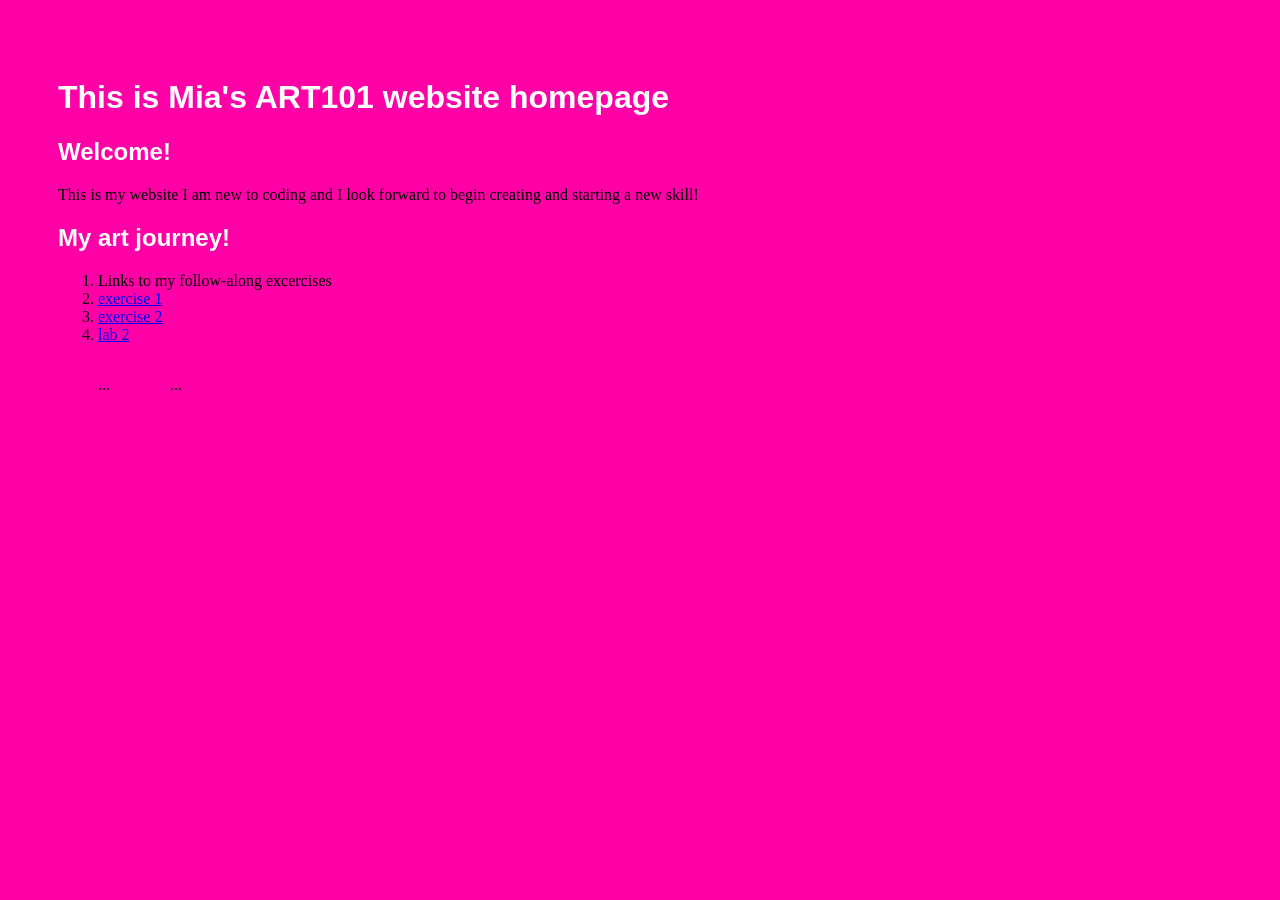
<file: index.html>
<!doctype html>
<html xmlns="http://www.w3.org/1999/xhtml" lang="en-EN">

    <head>
        <title>Ilia's ART101 Homepage</title>
        <link href="site.css" rel="stylesheet" type="text/css" />
    </head>


    <body>

     <!--- The Page Content goes in between between <body> ... </body> tags --->

    </body>


</html>
<h1>This is Mia's ART101 website homepage</h1>

<h2>Welcome!</h2>

<p>
This is my website I am new to coding and I look forward to begin creating and starting a new skill!
</p>

<h2>My art journey!</h2>

<ol>
   <li>Links to my follow-along excercises</li>
   <li><a href="excercises/ex01.html">exercise 1</a></li>
   <li><a href="excercises/ex02.html">exercise 2</a></li>
   <li><a href="excercises/lab2.html">lab 2</a></li>

</ol>

<div class="navigation">
   <ol>...
   </ol>
   <ol>...
   </ol>
</div>
</file>
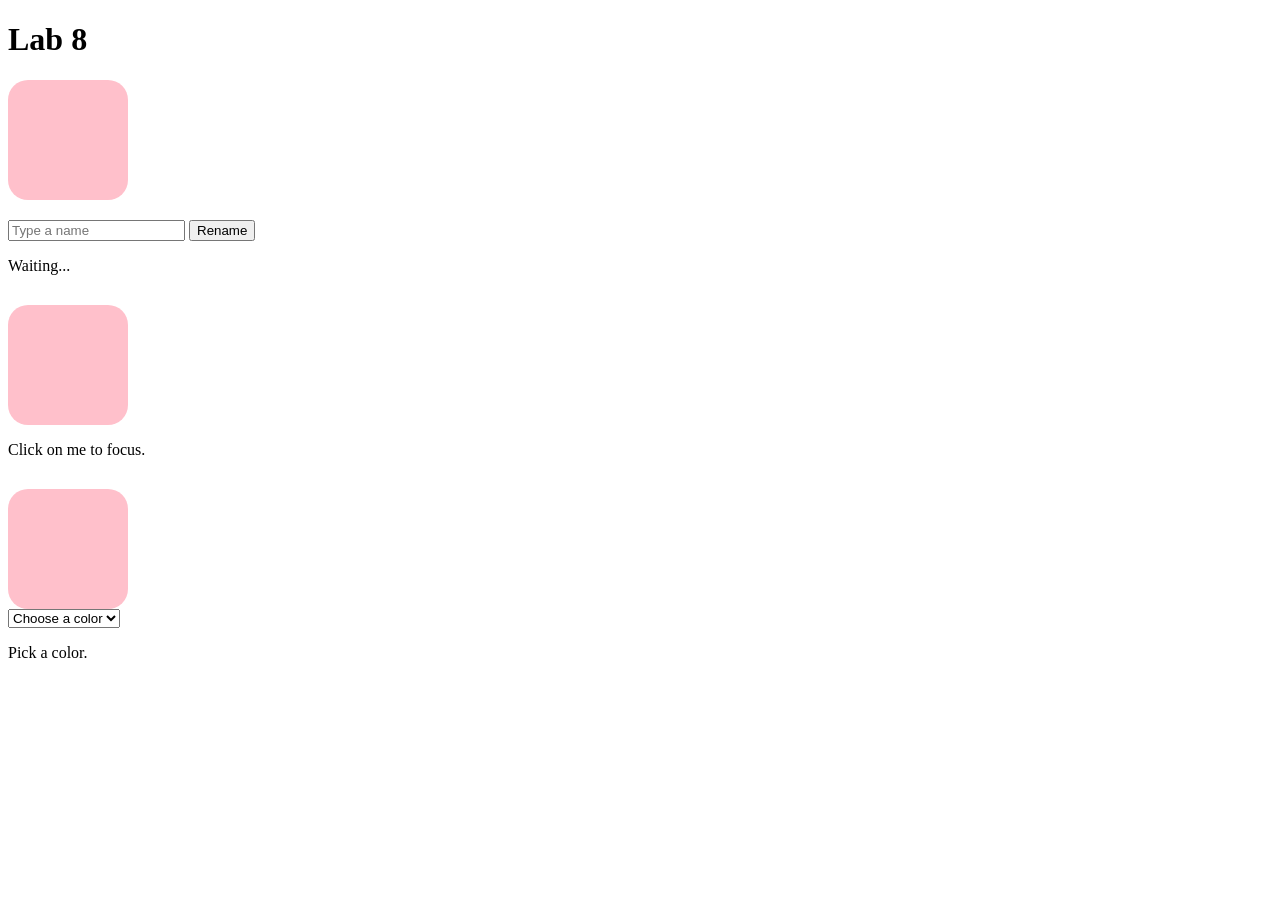
<file: lab8.html>
<!DOCTYPE html>
<html lang="en">

<head>
    <!-- All techy stuff goes here, inside HEAD -->
    <meta charset="UTF-8">
    <meta name="viewport" content="width=device-width, initial-scale=1.0">
    <!-- Overall title of your page -->
    <title>Lab 8</title>
    <!-- Link to external CSS file -->
    <link rel="stylesheet" href="lab8.css">
    <!-- jQuery library -->
    <script src="https://code.jquery.com/jquery-3.7.1.min.js"></script>
    <!-- Link to external JavaScript file -->
    <script src="lab8.js" defer></script>
</head>

<body>
    <!-- Main content goes here, inside BODY -->
    <h1>Lab 8</h1>

</body>

</html>
<div id="creature"></div>

<input id="name-input" placeholder="Type a name">
<button id="rename-btn">Rename</button>

<p id="status">Waiting...</p>
<div id="creature2" tabindex="0"></div>
<p id="creature2-status">Click on me to focus.</p>
<div id="creature2"></div>
<select id="color-picker">
  <option value="">Choose a color</option>
  <option value="red">Red</option>
  <option value="green">Green</option>
  <option value="orange">Orange</option>
</select>

<p id="creature2-status">Pick a color.</p>
</file>
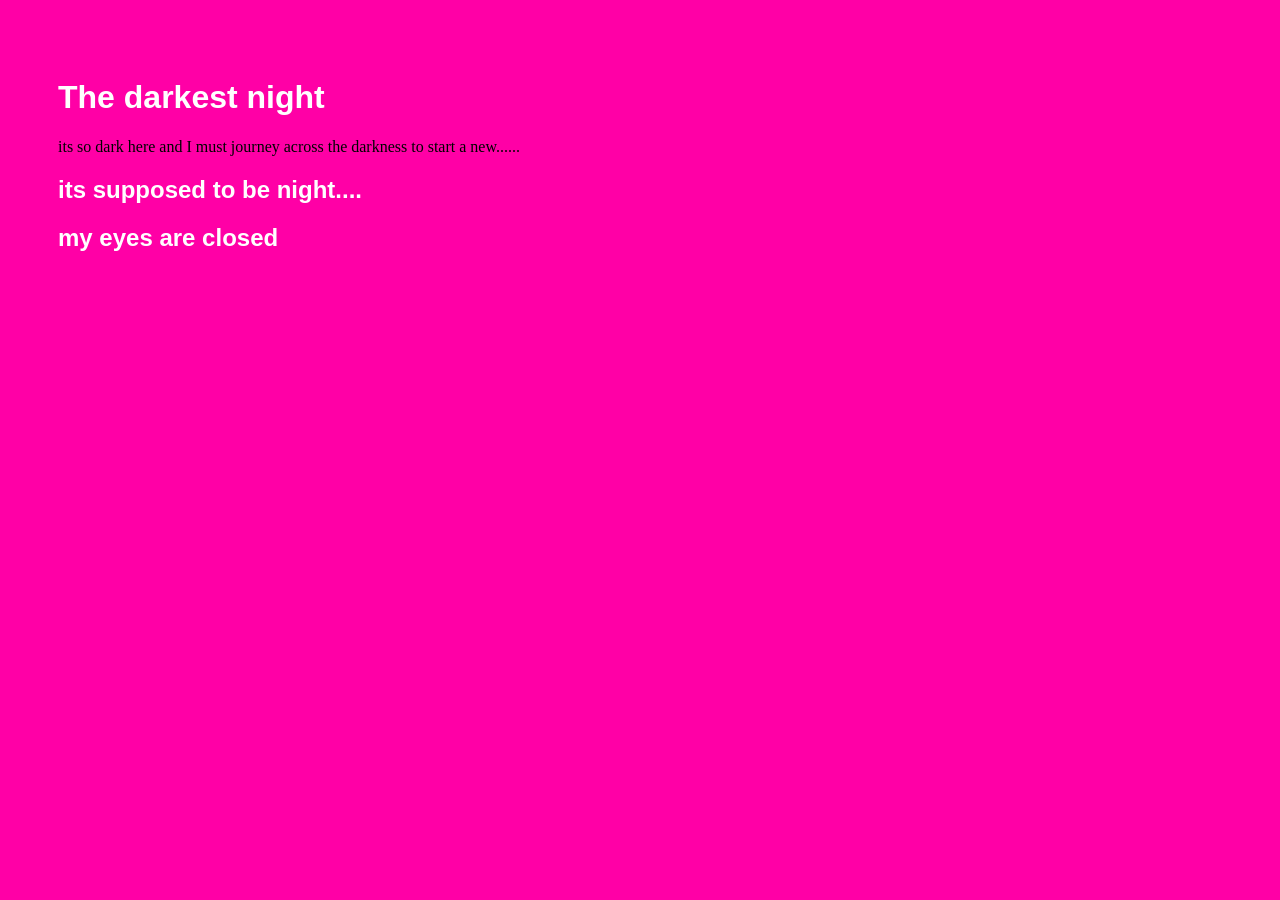
<file: Exercieses/lab2.html>
<!doctype html>
<html xmlns="http://www.w3.org/1999/xhtml" lang="en-EN">

    <head>
        <title>night</title>
        <link href="site.css" rel="stylesheet" type="text/css" />
    </head>


    <body>

     <!--- The Page Content goes in between between <body> ... </body> tags --->

    </body>


</html>
<h1>The darkest night</h1>


<p>
its so dark here and I must journey across the darkness to start a new......
</p>
<h2>its supposed to be night....</h2>

<h2>my eyes are closed</h2>
</file>
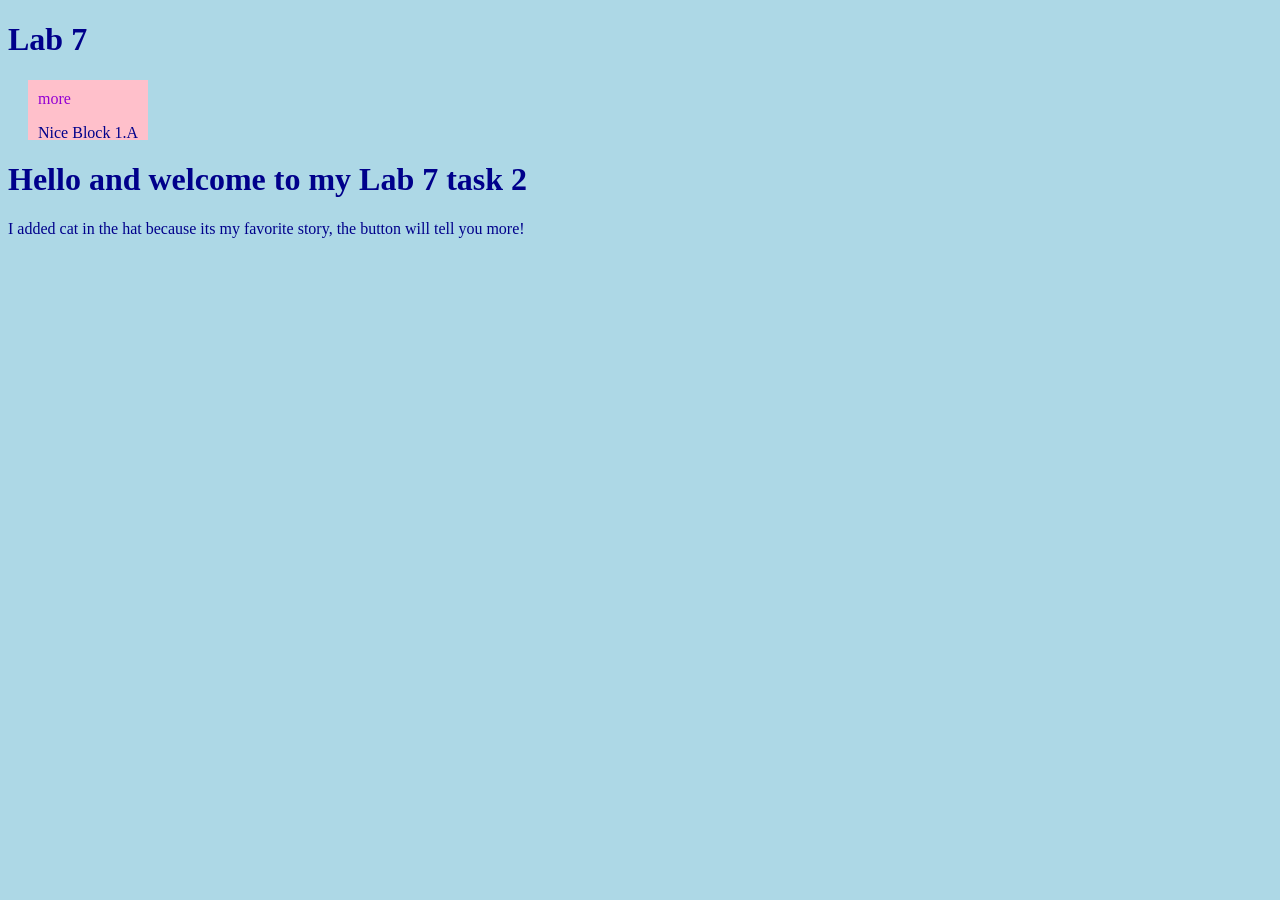
<file: Exercieses/lab7.html>
<!DOCTYPE html>
<html lang="en">

<head>
    <!-- All techy stuff goes here, inside HEAD -->
    <meta charset="UTF-8">
    <meta name="viewport" content="width=device-width, initial-scale=1.0">
    <!-- Overall title of your page -->
    <title>Lab 5</title>
    <!-- Link to external CSS file -->
    <link rel="stylesheet" href="lab7.css">
    <!-- jQuery library -->
    <script src="https://code.jquery.com/jquery-3.7.1.min.js"></script>
    <!-- Link to external JavaScript file -->
    <script src="lab7.js" defer></script>
</head>

<body>
    <!-- Main content goes here, inside BODY -->
    <h1>Lab 7</h1>

</body>


</html>
<div class="nice-block"><span>more</span> 
  <p>Nice Block 1.A dreary day turns into a wild romp when this beloved story introduces readers to the Cat in the Hat and his troublemaking friends, Thing 1 and Thing 2. And don't forget Fish! A favorite among kids, parents and teachers, this story uses simple words and basic rhyme to encourage and delight beginning readers. Nice Block 1.</p>
</div>
<!DOCTYPE html>
<html lang="en">
<head>
    <meta charset="UTF-8">
    <meta name="viewport" content="width=device-width, initial-scale=1.0">
    <title>Color Change Example</title>
    <link rel="stylesheet" href="lab7.css">
</head>
<body>
    
</body>
</html>
<H1>Hello and welcome to my Lab 7 task 2</H1>
<p>I added cat in the hat because its my favorite story, the button will tell you more!</p>
</file>
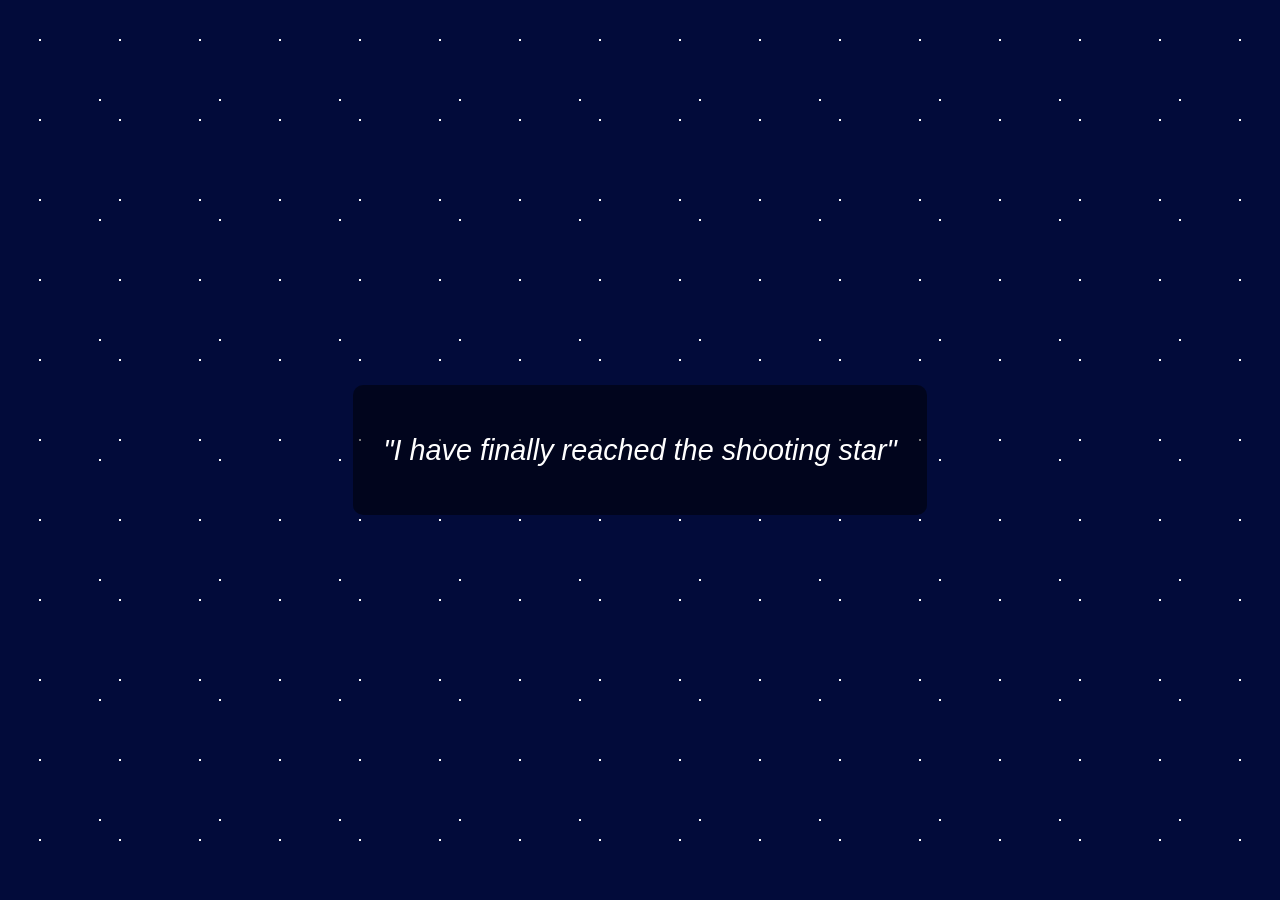
<file: Exercieses/night.html>
<!DOCTYPE html>
<html lang="en">
<head>
    <meta charset="UTF-8">
    <title>Shooting Star</title>

    <style>
        /* Make the whole page a dark blue night sky */
        body {
            margin: 0;
            height: 100vh; /* full screen height */
            display: flex;
            justify-content: center;   /* center left/right */
            align-items: center;       /* center up/down */
            background-color: #020b3a; /* dark blue */
            color: white;
            font-family: Arial, sans-serif;
            text-align: center;

            /* Simple star pattern using tiny white dots */
            background-image:
                radial-gradient(white 1px, transparent 1px),
                radial-gradient(white 1px, transparent 1px);
            background-size: 80px 80px, 120px 120px;
            background-position: 0 0, 40px 40px;
        }

        /* Box that holds the quote */
        .quote-box {
            padding: 20px 30px;
            border-radius: 10px;
            background: rgba(0, 0, 0, 0.5); /* see-through black */
        }

        .quote-text {
            font-size: 1.8rem;
            font-style: italic;
        }
    </style>
</head>
<body>

    <div class="quote-box">
        <p class="quote-text">"I have finally reached the shooting star"</p>
    </div>

</body>
</html>
</file>
<file: site.css>
BODY { background: #ff00a6; padding: 50px;}
H1, H2, H3 {color: #ffffff; font-family: sans-serif;}
#mypic {width: 200px;}
.navigation {
display: flex;
gap: 20px;
}
.navigation {
display: flex;
gap: 20px;
}
</file>
<file: lab8.css>
#creature {
  width: 120px;
  height: 120px;
  background: pink;
  border-radius: 20px;
  margin-bottom: 20px;
}
#creature2 {
  width: 120px;
  height: 120px;
  background: lightblue;
  border-radius: 20px;
  margin-top: 40px;
  outline: none; /* needed so focus looks clean */
}
#creature2 {
  width: 120px;
  height: 120px;
  background: pink;
  border-radius: 20px;
  margin-top: 30px;
}
</file>
<file: Exercieses/site.css>
BODY { background: #ff00a6; padding: 50px;}
H1, H2, H3 {color: #ffffff; font-family: sans-serif;}
#mypic {width: 200px;}
</file>
<file: Exercieses/lab7.css>
.nice-block {
    height: 40px;
    overflow: hidden;
    width: 100px;
    padding: 10px;
    background: pink;
    margin: 20px;
}

.less {}

.more {
    height: auto;
    overflow: visible;
}

.nice-block span {
    cursor: pointer;
    color: darkviolet;
}

/* Change page background color */
body {
    background-color: lightblue;
}

/* Change all text color */
h1, p {
    color: darkblue;
}
</file>
